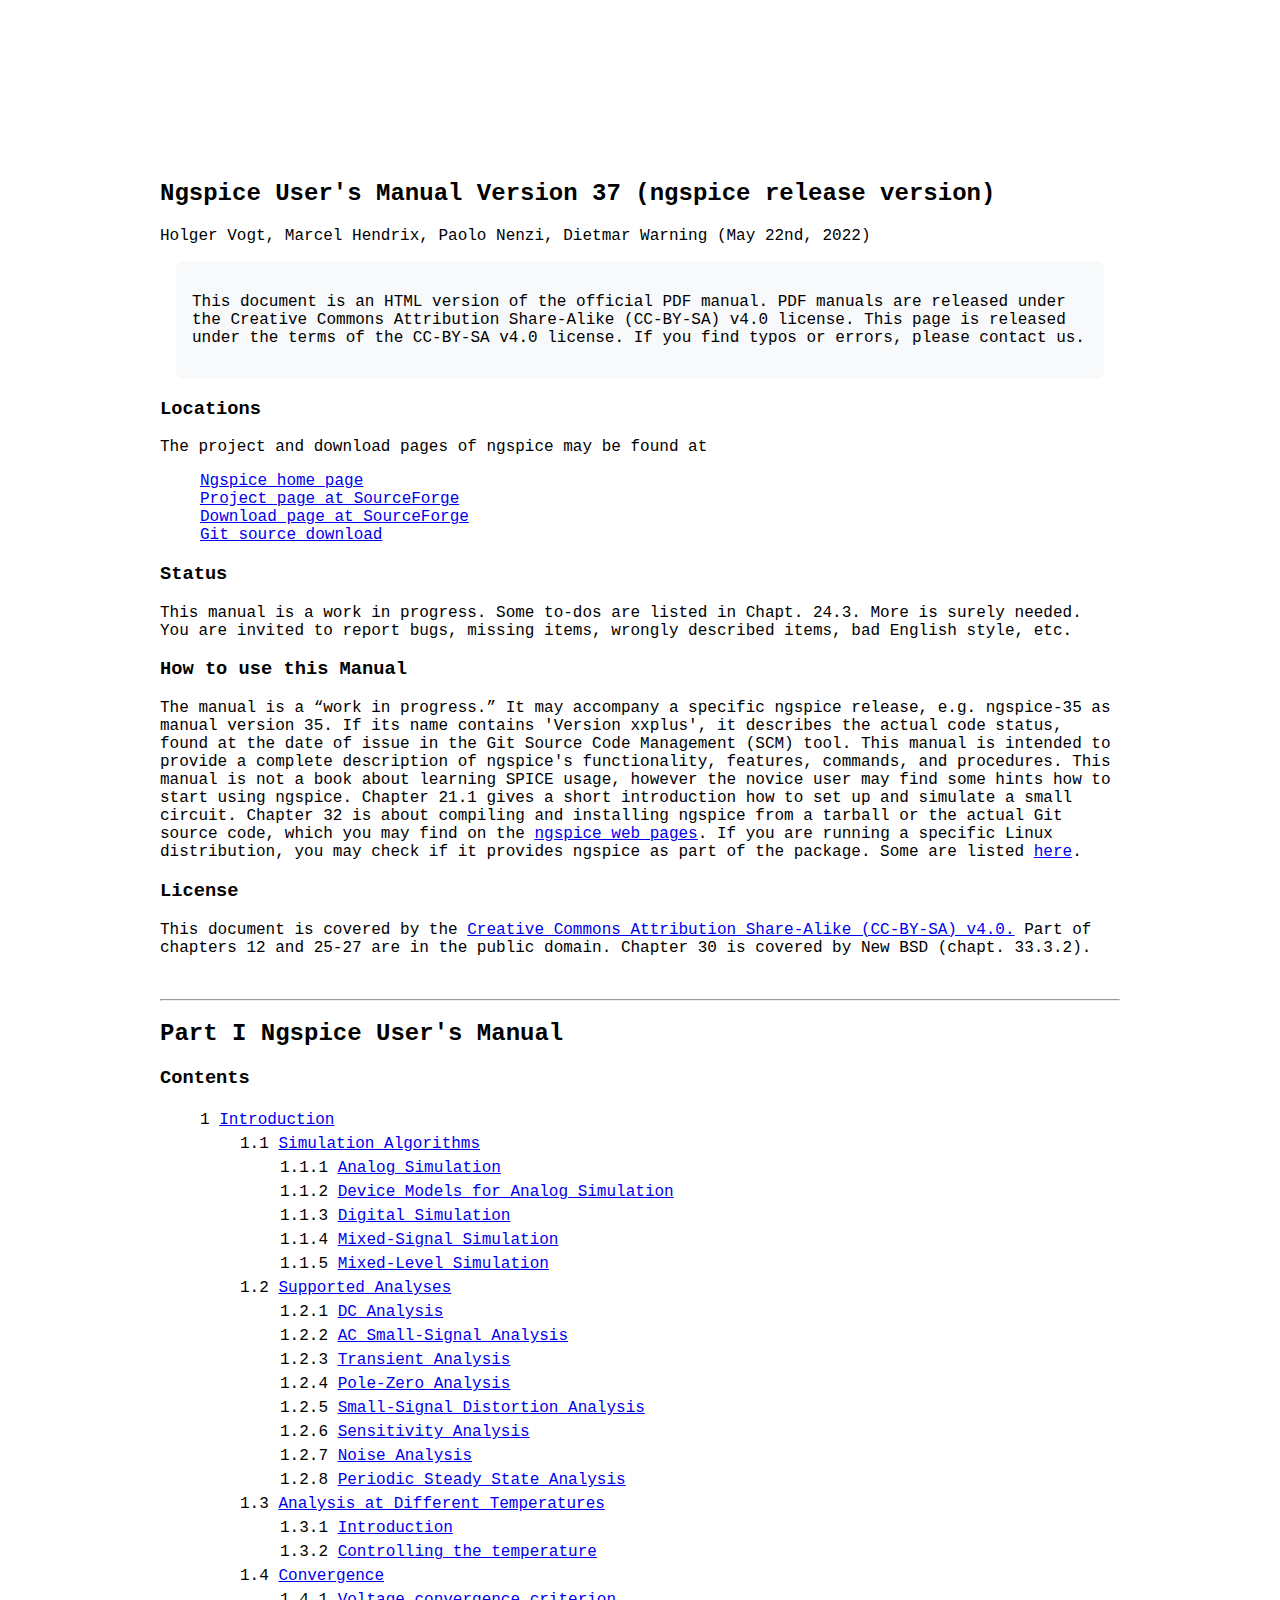
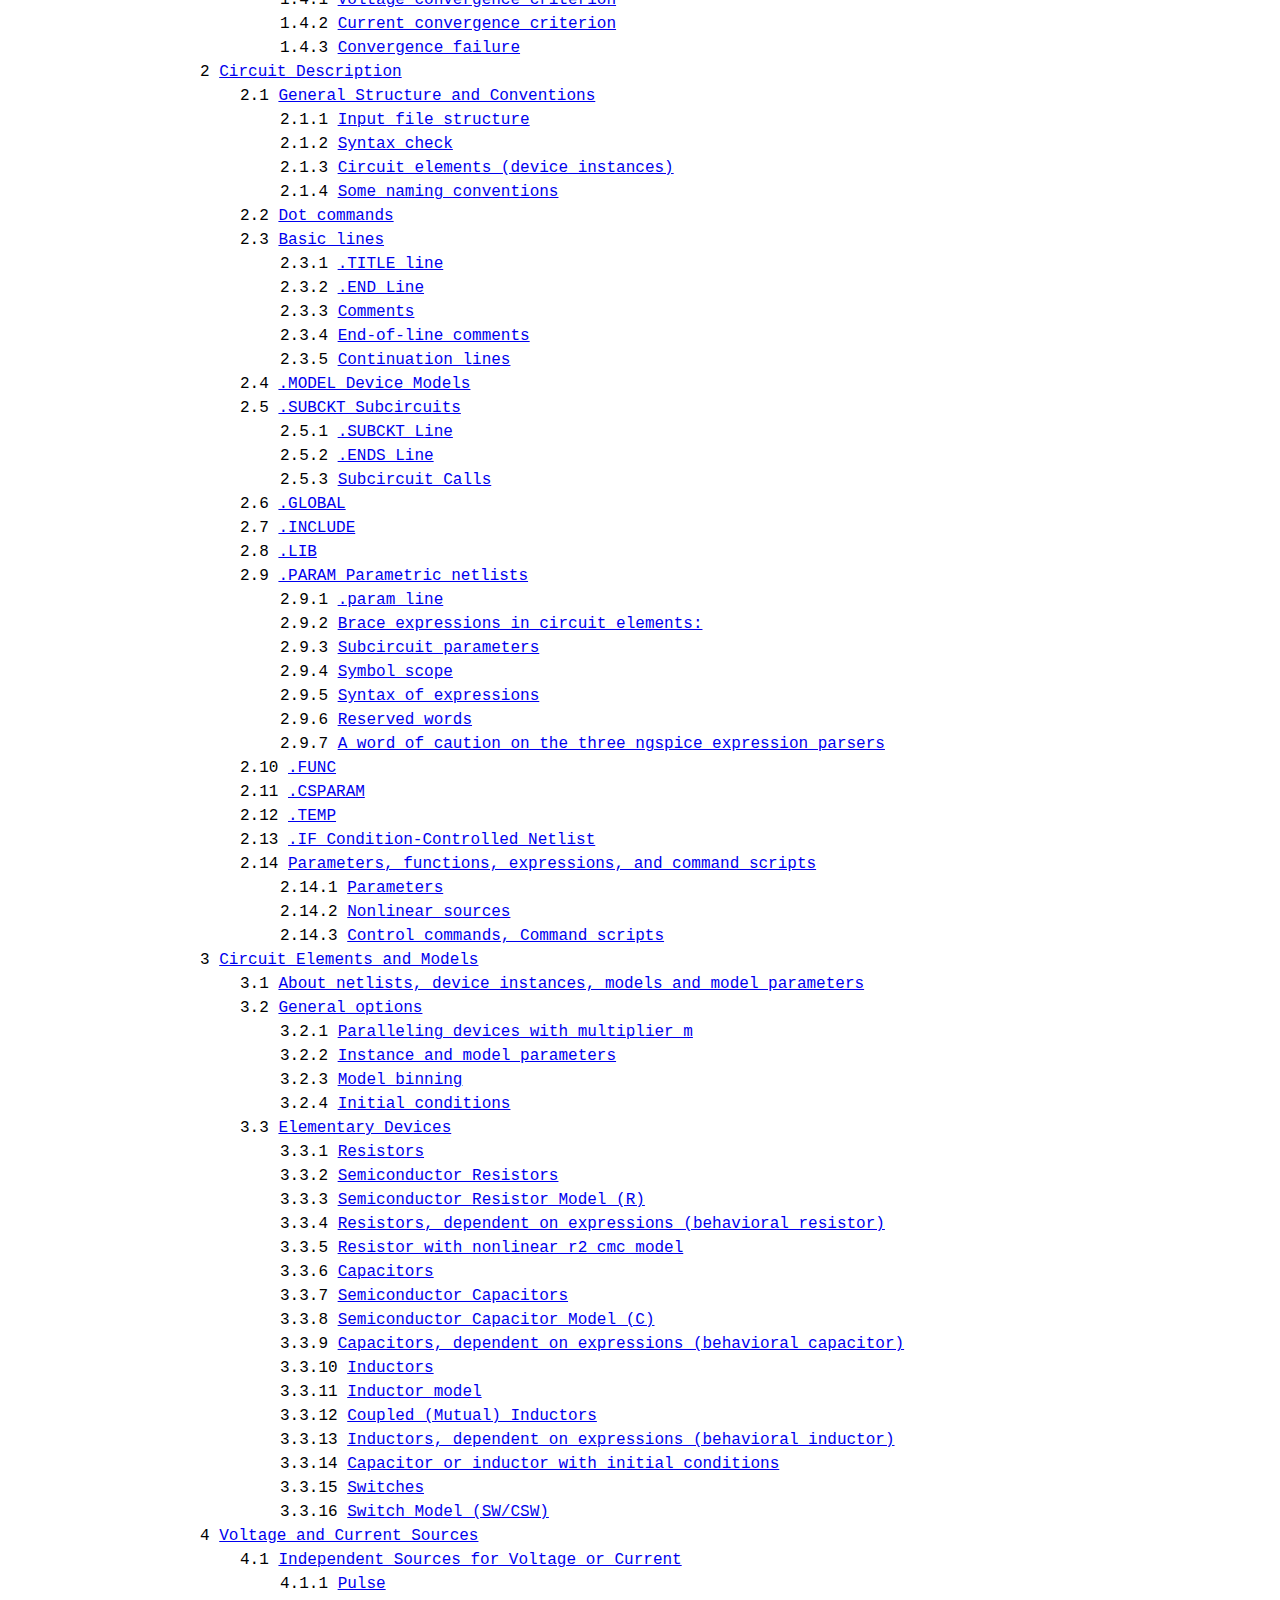
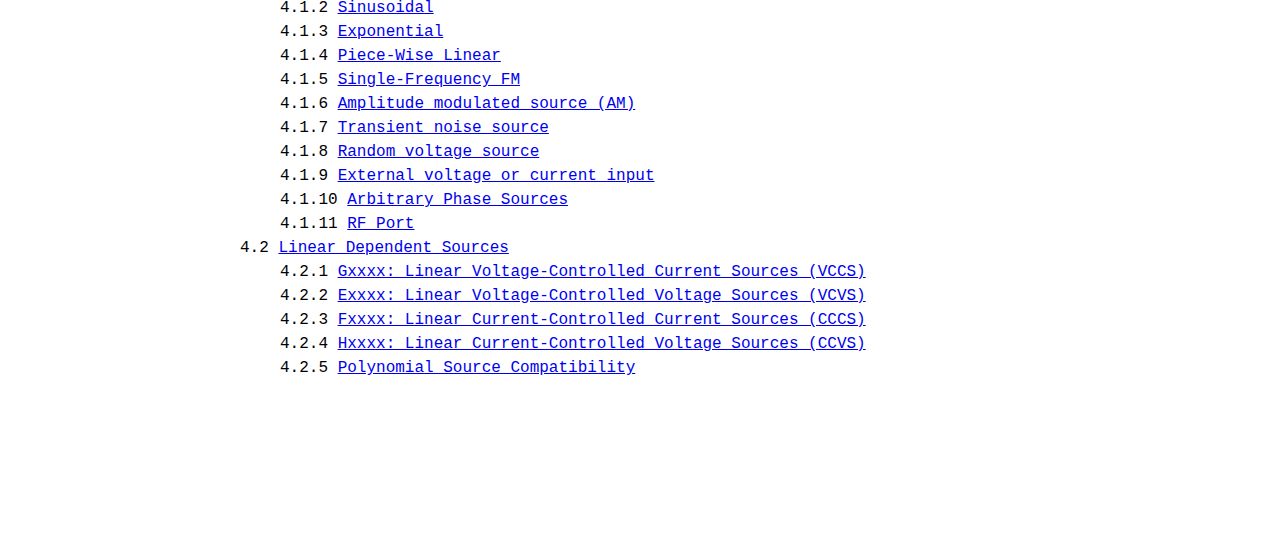
<file: index.html>
<!DOCTYPE html>
<html lang="en">
    <head>
        <meta charset="utf-8" />
        <title>ngspice manual</title>
        <link rel="stylesheet" type="text/css" href="./css/style.css" />
    </head>
    <body>
        <h2>Ngspice User's Manual Version 37 (ngspice release version)</h2>
        <p>Holger Vogt, Marcel Hendrix, Paolo Nenzi, Dietmar Warning (May 22nd, 2022)</p>
        <div class="rbox-me">
            <p>
                This document is an HTML version of the official PDF manual. PDF manuals are
                released under the Creative Commons Attribution Share-Alike (CC-BY-SA) v4.0 license.
                This page is released under the terms of the CC-BY-SA v4.0 license. If you find
                typos or errors, please contact us.
            </p>
        </div>
        <h3>Locations</h3>
        <p>The project and download pages of ngspice may be found at</p>
        <ul class="ls-n">
            <li>
                <a href="http://ngspice.sourceforge.net/">Ngspice home page</a>
            </li>
            <li>
                <a href="http://sourceforge.net/projects/ngspice/">Project page at SourceForge</a>
            </li>
            <li>
                <a href="https://sourceforge.net/projects/ngspice/files/ng-spice-rework/">
                    Download page at SourceForge
                </a>
            </li>
            <li>
                <a href="https://sourceforge.net/p/ngspice/ngspice/ci/master/tree/"
                    >Git source download</a
                >
            </li>
        </ul>
        <h3>Status</h3>
        <p>
            This manual is a work in progress. Some to-dos are listed in Chapt. 24.3. More is surely
            needed. You are invited to report bugs, missing items, wrongly described items, bad
            English style, etc.
        </p>
        <h3>How to use this Manual</h3>
        <p>
            The manual is a “work in progress.” It may accompany a specific ngspice release, e.g.
            ngspice-35 as manual version 35. If its name contains 'Version xxplus', it describes the
            actual code status, found at the date of issue in the Git Source Code Management (SCM)
            tool. This manual is intended to provide a complete description of ngspice's
            functionality, features, commands, and procedures. This manual is not a book about
            learning SPICE usage, however the novice user may find some hints how to start using
            ngspice. Chapter 21.1 gives a short introduction how to set up and simulate a small
            circuit. Chapter 32 is about compiling and installing ngspice from a tarball or the
            actual Git source code, which you may find on the
            <a href="http://ngspice.sourceforge.net/download.html">ngspice web pages</a>. If you are
            running a specific Linux distribution, you may check if it provides ngspice as part of
            the package. Some are listed
            <a href="http://ngspice.sourceforge.net/packages.html">here</a>.
        </p>
        <h3>License</h3>
        <p>
            This document is covered by the
            <a href="https://creativecommons.org/licenses/by-sa/4.0/"
                >Creative Commons Attribution Share-Alike (CC-BY-SA) v4.0.</a
            >
            Part of chapters 12 and 25-27 are in the public domain. Chapter 30 is covered by New BSD
            (chapt. 33.3.2).
        </p>
        <br />
        <hr />
        <h2>Part I Ngspice User's Manual</h2>
        <h3>Contents</h3>
        <!-- prettier-ignore -->
        <ol>
            <li>
                <a href="./ch1.html">Introduction</a>
                <ol>
                    <li>
                        <a href="./ch1.html#1.1">Simulation Algorithms</a>
                        <ol>
                            <li><a href="./ch1.html#1.1.1">Analog Simulation</a></li>
                            <li><a href="./ch1.html#1.1.2">Device Models for Analog Simulation</a></li>
                            <li><a href="./ch1.html#1.1.3">Digital Simulation</a></li>
                            <li><a href="./ch1.html#1.1.4">Mixed-Signal Simulation</a></li>
                            <li><a href="./ch1.html#1.1.5">Mixed-Level Simulation</a></li>
                        </ol>
                    </li>
                    <li>
                        <a href="./ch1.html#1.2">Supported Analyses</a>
                        <ol>
                            <li><a href="./ch1.html#1.2.1">DC Analysis</a></li>
                            <li><a href="./ch1.html#1.2.2">AC Small-Signal Analysis</a></li>
                            <li><a href="./ch1.html#1.2.3">Transient Analysis</a></li>
                            <li><a href="./ch1.html#1.2.4">Pole-Zero Analysis</a></li>
                            <li><a href="./ch1.html#1.2.5">Small-Signal Distortion Analysis</a></li>
                            <li><a href="./ch1.html#1.2.6">Sensitivity Analysis</a></li>
                            <li><a href="./ch1.html#1.2.7">Noise Analysis</a></li>
                            <li><a href="./ch1.html#1.2.8">Periodic Steady State Analysis</a></li>
                        </ol>
                    </li>
                    <li>
                        <a href="./ch1.html#1.3">Analysis at Different Temperatures</a>
                        <ol>
                            <li><a href="./ch1.html#1.3.1">Introduction</a></li>
                            <li><a href="./ch1.html#1.3.2">Controlling the temperature</a></li>
                        </ol>
                    </li>
                    <li>
                        <a href="./ch1.html#1.4">Convergence</a>
                        <ol>
                            <li><a href="./ch1.html#1.4.1">Voltage convergence criterion</a></li>
                            <li><a href="./ch1.html#1.4.2">Current convergence criterion</a></li>
                            <li><a href="./ch1.html#1.4.3">Convergence failure</a></li>
                        </ol>
                    </li>
                </ol>
            </li>
            <li>
                <a href="./ch2.html">Circuit Description</a>
                <ol>
                    <li>
                        <a href="./ch2.html#2.1">General Structure and Conventions</a>
                        <ol>
                            <li><a href="./ch2.html#2.1.1">Input file structure</a></li>
                            <li><a href="./ch2.html#2.1.2">Syntax check</a></li>
                            <li><a href="./ch2.html#2.1.3">Circuit elements (device instances)</a></li>
                            <li><a href="./ch2.html#2.1.4">Some naming conventions</a></li>
                        </ol>
                    </li>
                    <li><a href="./ch2.html#2.2">Dot commands</a></li>
                    <li>
                        <a href="./ch2.html#2.3">Basic lines</a>
                        <ol>
                            <li><a href="./ch2.html#2.3.1">.TITLE line</a></li>
                            <li><a href="./ch2.html#2.3.2">.END Line</a></li>
                            <li><a href="./ch2.html#2.3.3">Comments</a></li>
                            <li><a href="./ch2.html#2.3.4">End-of-line comments</a></li>
                            <li><a href="./ch2.html#2.3.5">Continuation lines</a></li>
                        </ol>
                    </li>
                    <li><a href="./ch2.html#2.4">.MODEL Device Models</a></li>
                    <li>
                        <a href="./ch2.html#2.5">.SUBCKT Subcircuits</a>
                        <ol>
                            <li><a href="./ch2.html#2.5.1">.SUBCKT Line</a></li>
                            <li><a href="./ch2.html#2.5.2">.ENDS Line</a></li>
                            <li><a href="./ch2.html#2.5.3">Subcircuit Calls</a></li>
                        </ol>
                    </li>
                    <li><a href="./ch2.html#2.6">.GLOBAL</a></li>
                    <li><a href="./ch2.html#2.7">.INCLUDE</a></li>
                    <li><a href="./ch2.html#2.8">.LIB</a></li>
                    <li>
                        <a href="./ch2.html#2.9">.PARAM Parametric netlists</a>
                        <ol>
                            <li><a href="./ch2.html#2.9.1">.param line</a></li>
                            <li><a href="./ch2.html#2.9.2">Brace expressions in circuit elements:</a></li>
                            <li><a href="./ch2.html#2.9.3">Subcircuit parameters</a></li>
                            <li><a href="./ch2.html#2.9.4">Symbol scope</a></li>
                            <li><a href="./ch2.html#2.9.5">Syntax of expressions</a></li>
                            <li><a href="./ch2.html#2.9.6">Reserved words</a></li>
                            <li><a href="./ch2.html#2.9.7">A word of caution on the three ngspice expression parsers</a></li>
                        </ol>
                    </li>
                    <li><a href="./ch2.html#2.10">.FUNC</a></li>
                    <li><a href="./ch2.html#2.11">.CSPARAM</a></li>
                    <li><a href="./ch2.html#2.12">.TEMP</a></li>
                    <li><a href="./ch2.html#2.13">.IF Condition-Controlled Netlist</a></li>
                    <li>
                        <a href="./ch2.html#2.14">Parameters, functions, expressions, and command scripts</a>
                        <ol>
                            <li><a href="./ch2.html#2.14.1">Parameters</a></li>
                            <li><a href="./ch2.html#2.14.2">Nonlinear sources</a></li>
                            <li><a href="./ch2.html#2.14.3">Control commands, Command scripts</a></li>
                        </ol>
                    </li>
                </ol>
            </li>
            <li>
                <a href="./ch3.html">Circuit Elements and Models</a>
                <ol>
                    <li><a href="./ch3.html#3.1">About netlists, device instances, models and model parameters</a></li>
                    <li>
                        <a href="./ch3.html#3.2">General options</a>
                        <ol>
                            <li><a href="./ch3.html#3.2.1">Paralleling devices with multiplier m</a></li>
                            <li><a href="./ch3.html#3.2.2">Instance and model parameters</a></li>
                            <li><a href="./ch3.html#3.2.3">Model binning</a></li>
                            <li><a href="./ch3.html#3.2.4">Initial conditions</a></li>
                        </ol>
                    </li>
                    <li>
                        <a href="./ch3.html#3.3">Elementary Devices</a>
                        <ol>
                            <li><a href="./ch3.html#3.3.1">Resistors</a></li>
                            <li><a href="./ch3.html#3.3.2">Semiconductor Resistors</a></li>
                            <li><a href="./ch3.html#3.3.3">Semiconductor Resistor Model (R)</a></li>
                            <li><a href="./ch3.html#3.3.4">Resistors, dependent on expressions (behavioral resistor)</a></li>
                            <li><a href="./ch3.html#3.3.5">Resistor with nonlinear r2_cmc model</a></li>
                            <li><a href="./ch3.html#3.3.6">Capacitors</a></li>
                            <li><a href="./ch3.html#3.3.7">Semiconductor Capacitors</a></li>
                            <li><a href="./ch3.html#3.3.8">Semiconductor Capacitor Model (C)</a></li>
                            <li><a href="./ch3.html#3.3.9">Capacitors, dependent on expressions (behavioral capacitor)</a></li>
                            <li><a href="./ch3.html#3.3.10">Inductors</a></li>
                            <li><a href="./ch3.html#3.3.11">Inductor model</a></li>
                            <li><a href="./ch3.html#3.3.12">Coupled (Mutual) Inductors</a></li>
                            <li><a href="./ch3.html#3.3.13">Inductors, dependent on expressions (behavioral inductor)</a></li>
                            <li><a href="./ch3.html#3.3.14">Capacitor or inductor with initial conditions</a></li>
                            <li><a href="./ch3.html#3.3.15">Switches</a></li>
                            <li><a href="./ch3.html#3.3.16">Switch Model (SW/CSW)</a></li>
                        </ol>
                    </li>
                </ol>
            </li>
            <li>
                <a href="./ch4.html#4">Voltage and Current Sources</a>
                <ol>
                    <li>
                        <a href="./ch4.html#4.1">Independent Sources for Voltage or Current</a>
                        <ol>
                            <li><a href="./ch4.html#4.1.1">Pulse</a></li>
                            <li><a href="./ch4.html#4.1.2">Sinusoidal</a></li>
                            <li><a href="./ch4.html#4.1.3">Exponential</a></li>
                            <li><a href="./ch4.html#4.1.4">Piece-Wise Linear</a></li>
                            <li><a href="./ch4.html#4.1.5">Single-Frequency FM</a></li>
                            <li><a href="./ch4.html#4.1.6">Amplitude modulated source (AM)</a></li>
                            <li><a href="./ch4.html#4.1.7">Transient noise source</a></li>
                            <li><a href="./ch4.html#4.1.8">Random voltage source</a></li>
                            <li><a href="./ch4.html#4.1.9">External voltage or current input</a></li>
                            <li><a href="./ch4.html#4.1.10">Arbitrary Phase Sources</a></li>
                            <li><a href="./ch4.html#4.1.11">RF Port</a></li>
                        </ol>
                    </li>
                    <li>
                        <a href="./ch4.html#4.2">Linear Dependent Sources</a>
                        <ol>
                            <li><a href="./ch4.html#4.2.1">Gxxxx: Linear Voltage-Controlled Current Sources (VCCS)</a></li>
                            <li><a href="./ch4.html#4.2.2">Exxxx: Linear Voltage-Controlled Voltage Sources (VCVS)</a></li>
                            <li><a href="./ch4.html#4.2.3">Fxxxx: Linear Current-Controlled Current Sources (CCCS)</a></li>
                            <li><a href="./ch4.html#4.2.4">Hxxxx: Linear Current-Controlled Voltage Sources (CCVS)</a></li>
                            <li><a href="./ch4.html#4.2.5">Polynomial Source Compatibility</a></li>
                        </ol>
                    </li>
                </ol>
            </li>
        </ol>
    </body>
</html>
</file>
<file: css/style.css>
html {
    overflow: auto;
    font-size: 16px;
}
body {
    margin: 10rem;
    overflow: hidden;
    font-family: "consolas", "Courier", "Helvetica Neue", "Noto Sans JP";
}
/* Since the <code> fails in Google Translate, use the <span class="icode"> instead in paragraph */
code {
    font-family: "consolas", "Courier", "Helvetica Neue", sans-serif;
    font-size: 1em;
    color: #d63384;
}
.icode {
    font-family: "consolas", "Courier", "Helvetica Neue", sans-serif;
    font-size: 1em;
    color: #d63384;
}

pre {
    font-family: "consolas", "Courier", "Helvetica Neue", sans-serif;
    font-size: 1.2em;
    color: #d63384;
    padding-left: 3rem;
    overflow-x: auto;
}

table {
    margin-top: 3rem;
    margin-bottom: 3rem;
    margin-left: auto;
    margin-right: auto;
}

ol {
    counter-reset: item;
}
ol li {
    display: block;
    line-height: 1.5rem;
}
ol li:before {
    content: counters(item, ".") " ";
    counter-increment: item;
}

.katex {
    font-size: 1rem !important;
}
.katex-display .katex {
    font-size: 1.2rem !important;
}
.katex .rule {
    display: none !important;
}

.ta-c {
    text-align: center;
}
.ta-c tr td,
.ta-c tr th {
    text-align: center;
    padding-left: 1rem;
    padding-right: 1rem;
}

.ls-n {
    list-style: none;
}

.rbox-me {
    background-color: #f8f9fa;
    border-radius: 0.5rem;
    margin: 1rem;
    padding: 1rem;
    overflow-wrap: break-word;
}
.rbox {
    background-color: #ffffff;
    border: solid;
    border-radius: 0.5rem;
    margin: 1rem;
    padding: 1rem;
    overflow-wrap: break-word;
}

.footnote {
    font-size: 0.8rem;
    padding-left: 1rem;
}

@media only screen and (max-width: 800px) {
    body {
        margin: 2rem;
    }
    .katex-display > .katex {
        max-width: 100%;
        overflow-x: auto scroll;
        overflow-y: hidden;
        margin-left: 8%;
        margin-right: 8%;
    }
}
</file>
